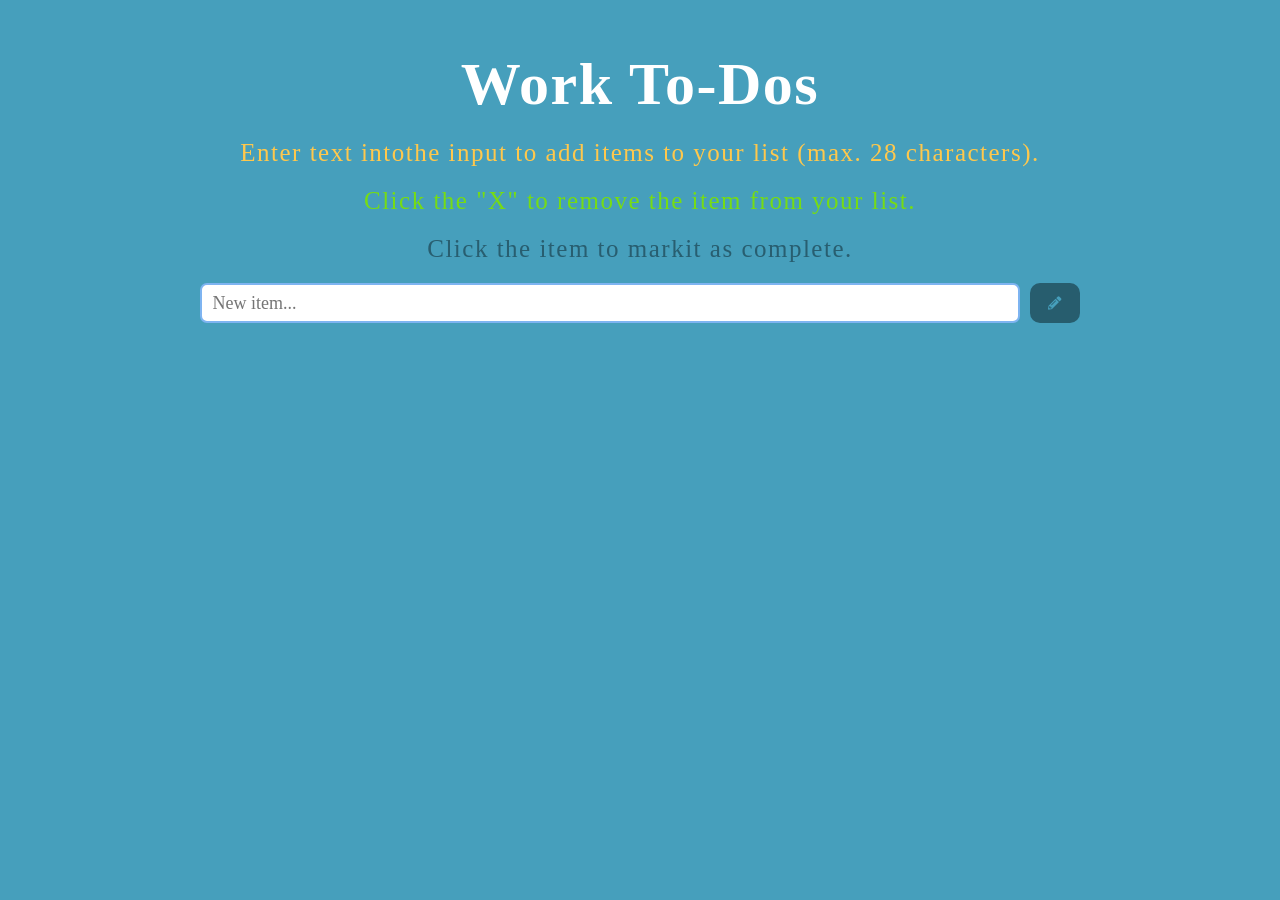
<file: index.html>
<!DOCTYPE html>
<html lang="en">
    <head>
        <title>JS_TODO</title>
        <meta charset="UTF-8">
        <meta http-equiv="X-UA-Compatible" content="IE=edge">
        <meta name="viewport" content="width=device-width, initial-scale=1.0">
        <link rel="stylesheet" href="css/all.min.css">
        <link rel="stylesheet" href="css/style.css">
    </head>
    <body>
        
            <!-- mita content -->

        <section>
            <h1 class="heading_main_h1 p_d">Work To-Dos</h1>
            <p class="number_of_letters p_d">Enter text intothe input to add items to your list (max. 28 characters).</p>
            <p class="Click_item_x p_d">Click the "X" to remove the item from your list.</p>
            <p class="Click_item_complete p_d">Click the item to markit as complete.</p>
        </section>

        <!-- Start form  -->
        
        <form id="action">
            <div class="form_main">
                <input id="input_text" type="text" placeholder="New item..." maxlength="28" autofocus>
                <button type="submit" id="button" onclick="field_test()"><i class="fas fa-pencil-alt"></i></button>
            </div>
        </form>
        
        <!-- Formatting content generated by JavaScript -->
        
        <div id="content"></div>

        <script src="js/main.js"></script>
    </body>
</html>
</file>
<file: css/style.css>
* {
    box-sizing: border-box;
    margin: 0;
    padding: 0;
}

body {
    width: 80%;
    background-color: #469FBC;
    margin: 50px auto;
    text-align: center;
    font-family: 'Cedarville Cursive', cursive;
}

    /* format p h1 */

    .p_d {
    padding-bottom: 20px;
    font-size: 25px;
    letter-spacing: 1.5px;
}

.heading_main_h1 {color: white; font-size: 60px;}

.number_of_letters {color: #ffc84c;}

.Click_item_x {color: #76DC14;}

.Click_item_complete {color: #285E70;}

.form_main {
    display: flex;
    align-items: center;
    justify-content: center;
}

    /* Start Field input Format */

.form_main #input_text{
    height: 40px;
    width: 80%;
    border-radius: 7px;
    margin-right: 10px;
    padding: 10px;
    font-size: 18px;
    border: 2px solid #7EB4F1;
    outline: none;
    font-family: 'Cedarville Cursive', cursive;
}

    /* input button format */

.form_main button {
    background-color: #275D6E;
    width: 50px;
    height: 40px;
    border-radius: 10px;
    outline: none;
    border: none;
    color: #469FBC;
    cursor: pointer;
}

    /* Formatting content generated by JavaScript */

#content {
    display: flex;
    justify-content: center;
    align-items: center;
    flex-direction: column;
}

.content_Child {
    display: flex;
    justify-content: space-between;
    align-items: center;
    width: 70%;
    height: 40px;
    color: white;
    background-color: #6AB7CA;
    border: 3px solid #275D6E;
    margin-top: 20px;
    padding: 15px;
    border-radius: 7px;
    transition: 1s;
}

.i_style{
    color: #275D6E;
    cursor: pointer;
    font-size: 20px;
    transition: .8s;
}
.i_style:hover{
    color: #f7fbfc;
}
</file>
